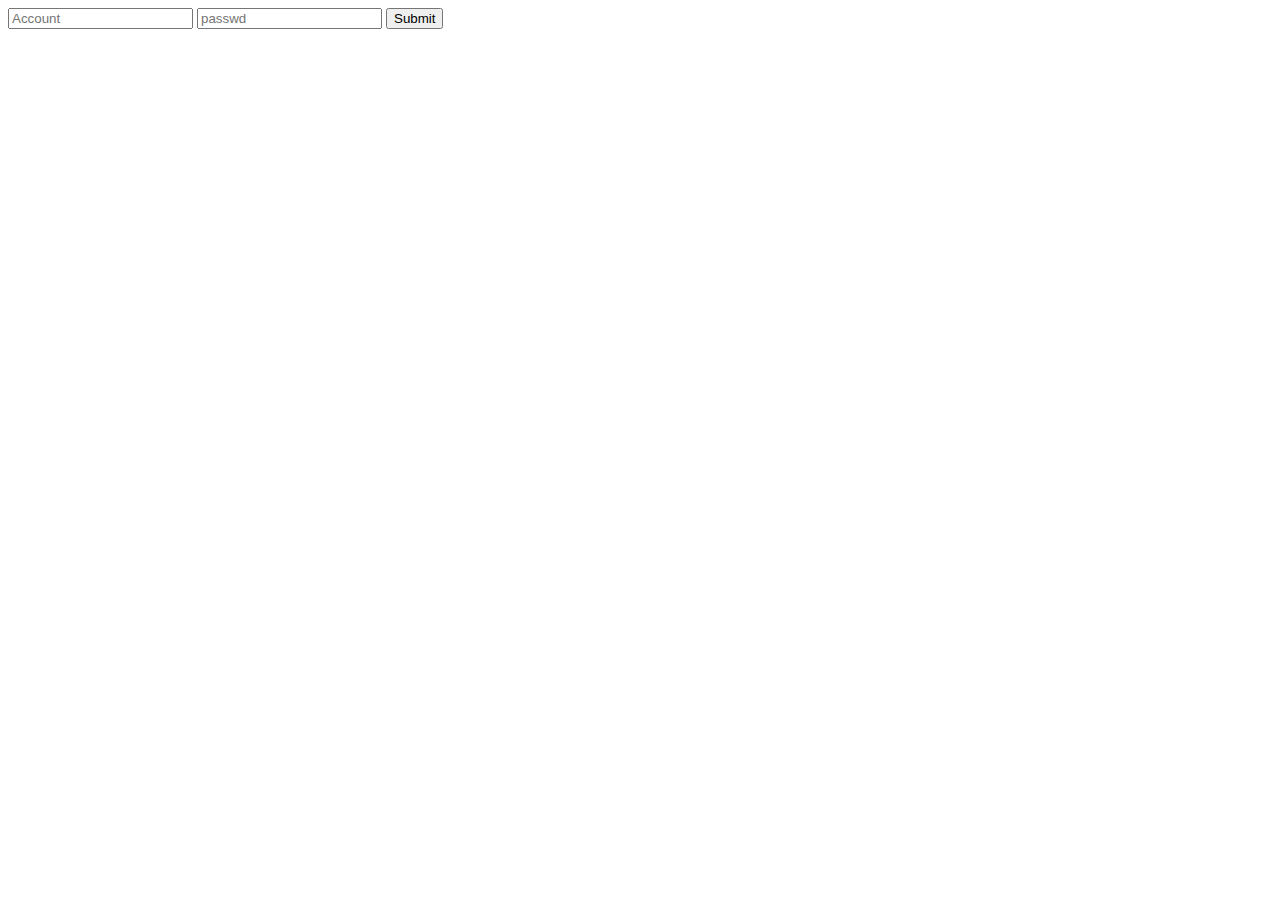
<file: chatRoom/templates/form.html>
<!DOCTYPE html>
<html lang="en">
<head>
	<meta charset="UTF-8">
	<title>form</title>
</head>
<body>
	<form action="/postfile" method="post">
		<input type="text" placeholder="Account" name="account">
		<input type="password" placeholder="passwd" name="passwd">
		<input type="submit">
		<script type="text/javascript">
				function getCookie(name){
					cook=document.cookie.match("\\b"+name+"([^;]*)\\b")
					return cook ? cook[1]:undefined

				}
				console.log(getCookie('_xsrf'))
			</script>
	</form>
</body>
</html>
</file>
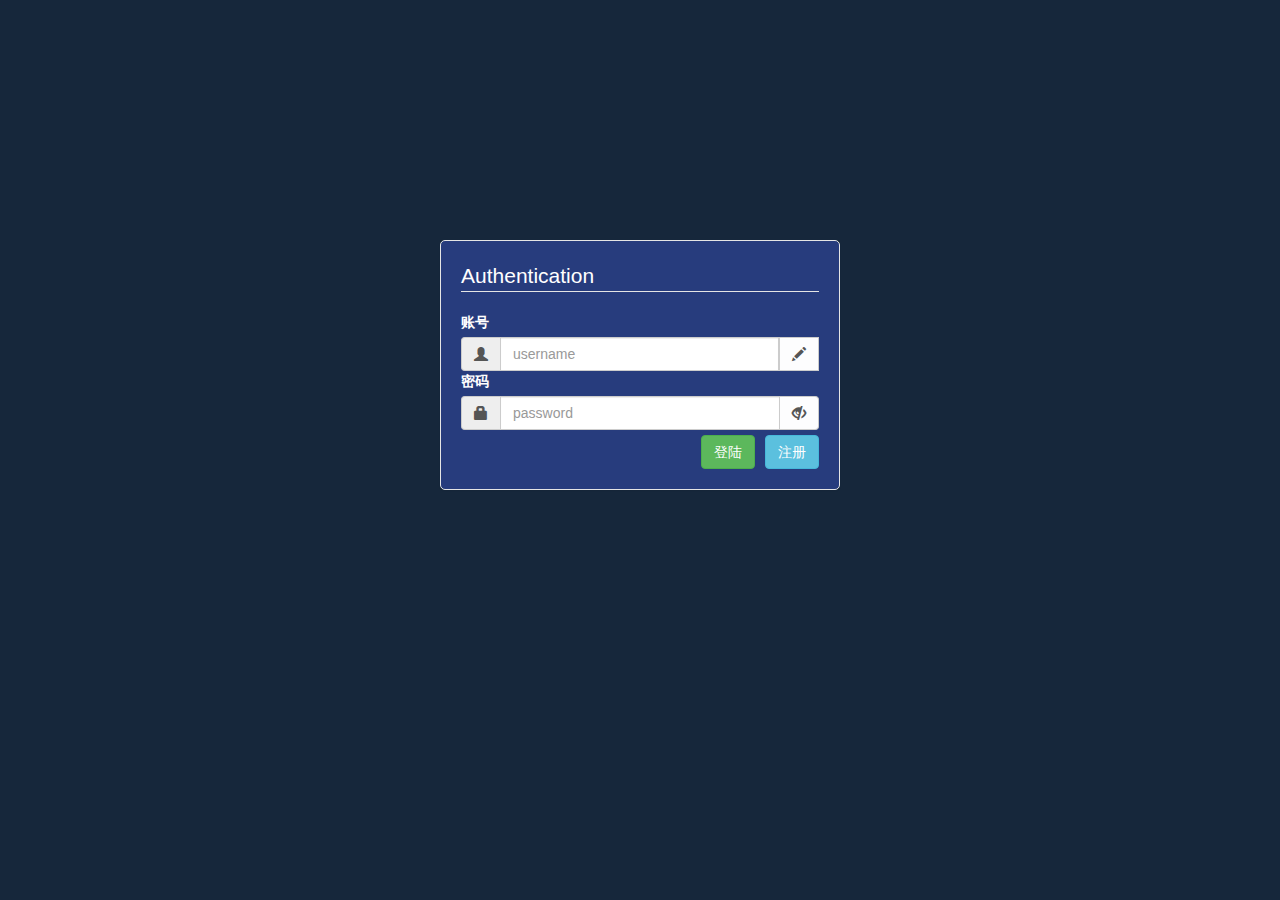
<file: chatRoom/templates/login.html>
<!DOCTYPE html>
<html>
<head>

	<meta charset="UTF-8"/>
	<title>HTML Form Login</title>

	<link rel="stylesheet" href="../static/css/bootstrap_real.css"/>
	<link rel="stylesheet" href="../static/css/style.css"/>

	<style type="text/css">
		body {
			background-color: #16273b;
			color: white;
		}

		legend {
			color: white;
		}

	</style>
</head>
<body>
<form id="frmLogin" style="background: rgba(39,60,125,1);">
	<fieldset>
		<legend>Authentication</legend>
		<div class="control-group">
			<label for="username" class="control-label">账号</label>
			<div class="input-group">
				<span class="input-group-addon"><i class="glyphicon glyphicon-user"></i></span>
				<input type="text" id="username" class=" form-control" placeholder="username" onpaste="return false" oncopy="return false"/>
				<span id="user_check_pen" class="input-group-addon" style="background-color: #fdfdfe;"><i
						class="glyphicon glyphicon-pencil"></i></span>
				<span id="user_check_false" class="input-group-addon"
				      style="color:red;background-color: #fdfdfe;display: none;"><i
						class="glyphicon glyphicon-remove"></i></span>
				<span id="user_check_ok" class="input-group-addon"
				      style="color:green;background-color: #fdfdfe;display: none;"><i
						class="glyphicon glyphicon-ok"></i></span>
			</div>
			<!--<span class="input-group-addon "><i class="glyphicon glyphicon-user"></i>* Please inform your username</span>-->
			<span class="help" id="login_user_id" style="color: #eb6661"><i id="login_user"
			                                                                class="glyphicon glyphicon-exclamation-sign"></i></span>
		</div>

		<div class="control-group">
			<label for="password" class="control-label">密码</label>
			<div class="input-group">
				<span class="input-group-addon"><i class="glyphicon glyphicon-lock"></i></span>
				<input type="password" id="password" class="form-control" placeholder="password"
				       onblur="login_pass_check()" maxlength="30" onpaste="return false" oncopy="return false"/>
				<span id="passwd_open" class="input-group-addon" style="background-color: #fdfdfe;display: none"><i
						class="glyphicon glyphicon-eye-open"></i></span>
				<span id="passwd_close" class="input-group-addon" style="background-color: #fdfdfe;"><i
						class="glyphicon glyphicon-eye-close"></i></span>
			</div>
			<span class="help" id="login_passwd_id" style="color: #eb6661"><i
					class="glyphicon glyphicon-exclamation-sign"></i></span>
		</div>
		<div style="margin-top: 5px">
			<!--<label for="rememberMe" class="checkbox">-->
			<!--<input type="checkbox" id="rememberMe" />-->
			<!--Remember Me-->
			<!--</label>-->
			<input id="login_bt" type="button" value="注册" class="btn btn-info" data-toggle="modal"
			       data-target="#myModal" style="float: right;margin-left: 10px; "/>
			<input type="button" value="登陆" class="btn btn-success" onclick="func_login()" style="float: right "/>
		</div>
		<div class="modal fade" id="myModal" tabindex="-1" role="dialog" aria-labelledby="myModalLabel">
			<div class="modal-dialog" role="document" style="top: 10%;">
				<div class="modal-content" style="background-color:#80aa5d;">
					<div class="modal-header">
						<button type="button" class="close" data-dismiss="modal" aria-label="Close"><span
								aria-hidden="true" style="color: white;">×</span></button>
						<h4 class="modal-title" id="myModalLabel" style="font-style: inherit">注册页面</h4>
					</div>
					<div class="modal-body">
						<div class="row">
							<!--<img class="img-rounded col-lg-4 col-md-4 col-sm-4 col-xs-4 col-lg-offset-7 "  src="../static/img/rabbit.png" />-->
							<div class="control-group col-xs-6 col-sm-6 col-lg-6 col-md-6 col-lg-offset-3 col-md-offset-3 col-sm-offset-3 col-xs-offset-3"
							     style="margin-top: 15px; ">
								<div id="regist_user_name" class="input-group"
								     style="margin-top: 15px"><span class="input-group-addon"><i
										class="glyphicon glyphicon-user"></i></span>
									<input type="text" id="regist_username" class=" form-control" placeholder="输入用户名" oncopy="return false" onpaste="return false" />
								</div>
								<span id="regist_username_span" class="help" style="color: #eb6661"><i
										class="glyphicon glyphicon-exclamation-sign"></i></span>
								<div id="regist_user_passwd" class="input-group"
								     style="margin-top: 15px"><span class="input-group-addon"><i
										class="glyphicon glyphicon-lock"></i></span>
									<input type="password" id="regist_password" class=" form-control" placeholder="输入密码" oncopy="return false" onpaste="return false"/>
									<span id="regist_passwd_open" class="input-group-addon" style="background-color: #fdfdfe;display: none"><i
										class="glyphicon glyphicon-eye-open"></i></span>
									<span id="regist_passwd_close" class="input-group-addon" style="background-color: #fdfdfe;"><i
										class="glyphicon glyphicon-eye-close"></i></span>
								</div>
								<span id="regist_password_span" class="help"
								      style="color: #eb6661;"><i
										class="glyphicon glyphicon-exclamation-sign"></i></span>
								<div id="regist_t_user_passwd" class="input-group"
								     style="margin-top: 15px"><span class="input-group-addon"><i
										class="glyphicon glyphicon-lock"></i></span>
									<input type="password" id="regist_twice_password" class=" form-control"
									       placeholder="再次输入密码" oncopy="return false" onpaste="return false"/>
									<span id="regist_t_passwd_open" class="input-group-addon" style="background-color: #fdfdfe;display: none"><i
										class="glyphicon glyphicon-eye-open"></i></span>
									<span id="regist_t_passwd_close" class="input-group-addon" style="background-color: #fdfdfe;"><i
										class="glyphicon glyphicon-eye-close"></i></span>
								</div>
								<span id="regist_twice_password_span" class="help"
								      style="color: #eb6661"></span>
								<div id="regist_user_mailbox" class="input-group"
								     style="margin-top: 15px"><span class="input-group-addon"><i
										class="glyphicon glyphicon-envelope"></i></span>
									<input type="text" id="mailbox" class=" form-control"
									       placeholder="邮箱" oncopy="return false"  onpaste="return false"/>
								</div>
								<span id="mailbox_span" class="help " style="color: #eb6661"><i
										class="glyphicon glyphicon-exclamation-sign"></i></span>
							</div>
						</div>
						<br/>
					</div>
					<div class="modal-footer">
						<br/>
						<input type="button" value="关闭" class="btn btn-danger but-lg" data-dismiss="modal"/>
						<input type="button" value="注册" class="btn btn-success but-lg" onclick="user_regist()"/>
					</div>
				</div>
			</div>
		</div>
	</fieldset>
</form>
<!--<input type="text" id="tttt" value=""/>-->


<script src="../static/js/jquery-3.3.1.js"></script>
<!--<script src="../static/js/Cookie.js"></script>-->
<!--<script src="../static/js/Login.js"></script>-->
<script src="../static/js/bootstrap.js"></script>

<script type="text/javascript">
	//	js端格式验证控制变量
	//	用户名格式验证
	login_user_success = false
	//	密码格式验证
	login_pwd_success = false
	//	注册用户名验证格式
	regist_user_success = false
	//	注册密码格式验证
	regist_pwd_success = false
	//	重输密码格式验证
	regist_twice_pwd_success=false
	//	注册邮箱格式验证
	regist_mail_success=false
	function user_regist() {
		username = $('#regist_username').val()
		passwd = $('#regist_password').val()
		t_passwd = $('#regist_twice_password').val()
		mailNum = $('#mailbox').val()
		alert(username+'   '+passwd+'   '+mailNum)
		if(regist_user_success&&regist_pwd_success&&regist_twice_pwd_success&&regist_mail_success){
			$.ajax({
			type: 'post',
			url: '/regist',
			datatype: "json",
			data: {username: username, passwd: passwd, mailNum:mailNum},
			success: function (data) {
//				$('#mailbox_span').html("<i class=\"glyphicon glyphicon-exclamation-sign\"></i>注册成功，请返回登陆页面")
//				$('#mailbox_span').show()
				alert(data)
			},

		})
		}
		else{
			$('#mailbox_span').html("<i class=\"glyphicon glyphicon-exclamation-sign\"></i>请检查注册信息格式")
			$('#mailbox_span').show()
		}
	}
	function func_login() {
		if(login_user_success&&login_pwd_success){
			username = $('#username').val()
			passwd = $('#password').val()
			$.ajax({
				type: "post",
				url: "/login",
				datatype: "json",
				data: {username: username, passwd: passwd},
				success: function (data) {
	//				ale+rt(data["flag"])
					if(data['flag']){

					}
					else{
						$('#login_passwd_id').show()
						$('#login_passwd_id').html("<i class=\"glyphicon glyphicon-exclamation-sign\"></i>用户名或密码错误")
					}
	//				$("#login_user").html("assdsadasd")
	//				$(".help").show()
	//				$(".help").style.backgroundColor="red"
				}
			})
		}
		else{
			$('#login_passwd_id').show()
			$('#login_passwd_id').html("<i class=\"glyphicon glyphicon-exclamation-sign\"></i>请检查账号密码格式")
		}
	}

	//	登陆密码规范性检查
	function login_pass_check() {
		val = $('#password').val()
		flag1 = isNotNull(val)
		if (!flag1) {
			$('#login_passwd_id').html("<i class=\"glyphicon glyphicon-exclamation-sign\"></i>密码不能为空")
			$('#login_passwd_id').show()
			login_pwd_success = false
		}
		else {
				$('#login_passwd_id').hide()
				login_pwd_success = true
		}
	}
	//登陆页面格式验证jquery写法
	$(function () {
		$('#username').change(function () {
			$('#user_check_pen').hide()
		})
		$('#username').blur(function () {
			val = $('#username').val()
			flag1 = isNotNull(val)
			if (!flag1) {
				$('#login_user_id').html("<i class=\"glyphicon glyphicon-exclamation-sign\"></i>用户名不能为空")
				$('#user_check_false').show()
				$('#user_check_pen').hide()
				$('#user_check_ok').hide()
				$('#login_user_id').show()
			}
			else {
				$('#login_user_id').hide()
				$('#user_check_false').hide()
				$('#user_check_ok').show()
				login_user_success = true
			}
		})
		$('#username').click(function () {
			$('#login_user_id').hide()
		})
		$('#password').click(function () {
			$('#login_passwd_id').hide()
		})
		$('#passwd_close').click(function () {
			$('#passwd_close').hide()
			$('#passwd_open').show()
			$('#password').attr('type', 'text')
		})
		$('#passwd_open').click(function () {
			$('#passwd_open').hide()
			$('#passwd_close').show()
			$('#password').attr('type', 'password')
		})
	})

	// 注册页面格式验证jquery写法
	$(function () {
		$("#regist_username").blur(function () {
			username= $('#regist_username').val()
			flag1 = isNotNull(username)
			if (!flag1) {
				$('#regist_username_span').show()
				$('#regist_username_span').html("<i class=\"glyphicon glyphicon-exclamation-sign\"></i>用户名不能为空")
				regist_user_success = false
			}
			else {
				$.ajax({
					type: 'post',
					url: '/userRegist',
					datatype: "json",
					data: {username: username},
					success: function (data) {
						if (data['flag']) {
							$('#regist_username_span').show()
							$('#regist_username_span').html("<i class=\"glyphicon glyphicon-exclamation-sign\"></i>用户名可以注册")
							regist_user_success = true
						}
						else {
							$('#regist_username_span').show()
							$('#regist_username_span').html("<i class=\"glyphicon glyphicon-exclamation-sign\"></i>用户名已经存在")
							regist_user_success = false
						}
					}
				})
			}
		})
		$('#regist_password').blur(function () {
			registPwd=$('#regist_password').val()
			flag1 = isNotNull(registPwd)
			if (!flag1) {
				$('#regist_password_span').show()
				$('#regist_password_span').html("<i class=\"glyphicon glyphicon-exclamation-sign\"></i>密码不能为空")
				regist_pwd_success = false
			}
			else {
				flag2 = isEnoughComplexity(registPwd)
				if (!flag2) {
					$('#regist_password_span').html("<i class=\"glyphicon glyphicon-exclamation-sign\"></i>密码中必须包含字母、数字、特称字符，至少8个字符，最多20个字符")
					$('#regist_password_span').show()
					regist_pwd_success = false
				}
				else {
					$('#regist_password_span').hide()
					regist_pwd_success = true
				}
			}
		})

		$('#regist_twice_password').blur(function () {
			registPwd=$('#regist_password').val()
			registTwicePwd=$('#regist_twice_password').val()
			flag1 = isNotNull(registTwicePwd)
			if (!flag1) {
				$('#regist_twice_password_span').show()
				$('#regist_twice_password_span').html("<i class=\"glyphicon glyphicon-exclamation-sign\"></i>密码不能为空")
				regist_twice_pwd_success=false
			}
			else{
				flag2=CheckNum(registPwd,registTwicePwd)
				if(!flag2){
					$('#regist_twice_password_span').show()
					$('#regist_twice_password_span').html("<i class=\"glyphicon glyphicon-exclamation-sign\"></i>两次密码不一致")
					regist_twice_pwd_success=false
				}
				else{
					$('#regist_twice_password_span').hide()
					regist_twice_pwd_success=true
				}
			}
		})
		$('#mailbox').blur(function () {
			mailNum=$('#mailbox').val()
			flag1 = isNotNull(mailNum)
			if (!flag1) {
				$('#mailbox_span').show()
				$('#mailbox_span').html("<i class=\"glyphicon glyphicon-exclamation-sign\"></i>邮箱不能为空")
				regist_mail_success = false
			}
			else {
				flag2 = isEmail(mailNum)
				if (!flag2) {
					$('#mailbox_span').html("<i class=\"glyphicon glyphicon-exclamation-sign\"></i>邮箱格式不正确")
					$('#mailbox_span').show()
					regist_mail_success = false
				}
				else {
					$('#mailbox_span').hide()
					regist_mail_success = true
				}
			}
		})
//		点击隐藏提示框
		$('#regist_username').click(function () {
			$('#regist_username_span').hide()
		})
		$('#regist_password').click(function () {
			$('#regist_password_span').hide()
		})
		$('#mailbox').click(function () {
			$('#mailbox_span').hide()
		})
		$('#regist_twice_password').click(function () {
			$('#regist_twice_password_span').hide()
		})

//		密码眼睛的实现
		$('#regist_passwd_close').click(function () {
			$('#regist_passwd_close').hide()
			$('#regist_passwd_open').show()
			$('#regist_password').attr('type', 'text')
		})
		$('#regist_passwd_open').click(function () {
			$('#regist_passwd_open').hide()
			$('#regist_passwd_close').show()
			$('#regist_password').attr('type', 'password')
		})
		$('#regist_t_passwd_close').click(function () {
			$('#regist_t_passwd_close').hide()
			$('#regist_t_passwd_open').show()
			$('#regist_twice_password').attr('type', 'text')
		})
		$('#regist_t_passwd_open').click(function () {
			$('#regist_t_passwd_open').hide()
			$('#regist_t_passwd_close').show()
			$('#regist_twice_password').attr('type', 'password')
		})
	})


	//	下面是功能性函数，调用
	function isEmail(strEmail) {
		if (strEmail.search(/^\w+((-\w+)|(\.\w+))*\@[A-Za-z0-9]+((\.|-)[A-Za-z0-9]+)*\.[A-Za-z0-9]+$/) != -1)
			return true;
		else
			return false;
	}
	//	两次密码一致性检查
	function CheckNum(pwd, t_pwd) {
		if (pwd == t_pwd) {
			return true;
		}
		else{
			return false;
		}
	}
	//	数据是否为空
	function isNotNull(val) {
		if (val == "") {
			return false;
		}
		else {
			return true;
		}
	}
	//	密码的复杂度：密码中必须包含字母、数字、特称字符，至少8个字符，最多30个字符。
	function isEnoughComplexity(pwd) {
		var regex = new RegExp('(?=.*[0-9])(?=.*[a-zA-Z])(?=.*[^a-zA-Z0-9]).{8,20}');
		if (regex.test(pwd)) {
			return true
		}
		else {
			return false
		}

	}
	$(document).ready(function () {
		$('input').attr('maxlength','20')
	})

	//	$('#login_bt').click(function () {
	//		alert('asdasdasd')
	////        var a = $('#htmlid2').val();
	//		$.ajax({
	//			type: "post",
	//			dataType: "json",
	//			url: "/login",
	//			data: {
	//				a: "asdasasd"
	//			},
	//			success: function (res_data) {
	////				if (res_data) {
	////					$('#htmlid3').show()
	////				}
	//				alert(res_data)
	//			}
	//		})
	//	})


</script>
</body>
</html>

<!--<div class="modal-dialog" role="document">-->
<!--<div class="modal-content">-->
<!--<div class="modal-header">-->
<!--<button type="button" class="close" data-dismiss="modal" aria-label="Close"><span aria-hidden="true">&times;</span></button>-->
<!--<h4 class="modal-title" id="myModalLabel">Modal title</h4>-->
<!--</div>-->
<!--<div class="modal-body">-->
<!--...-->
<!--</div>-->
<!--<div class="modal-footer">-->
<!--<button type="button" class="btn btn-default" data-dismiss="modal">Close</button>-->
<!--<button type="button" class="btn btn-primary">Save changes</button>-->
<!--</div>-->
<!--</div>-->
<!--</div>-->
</file>
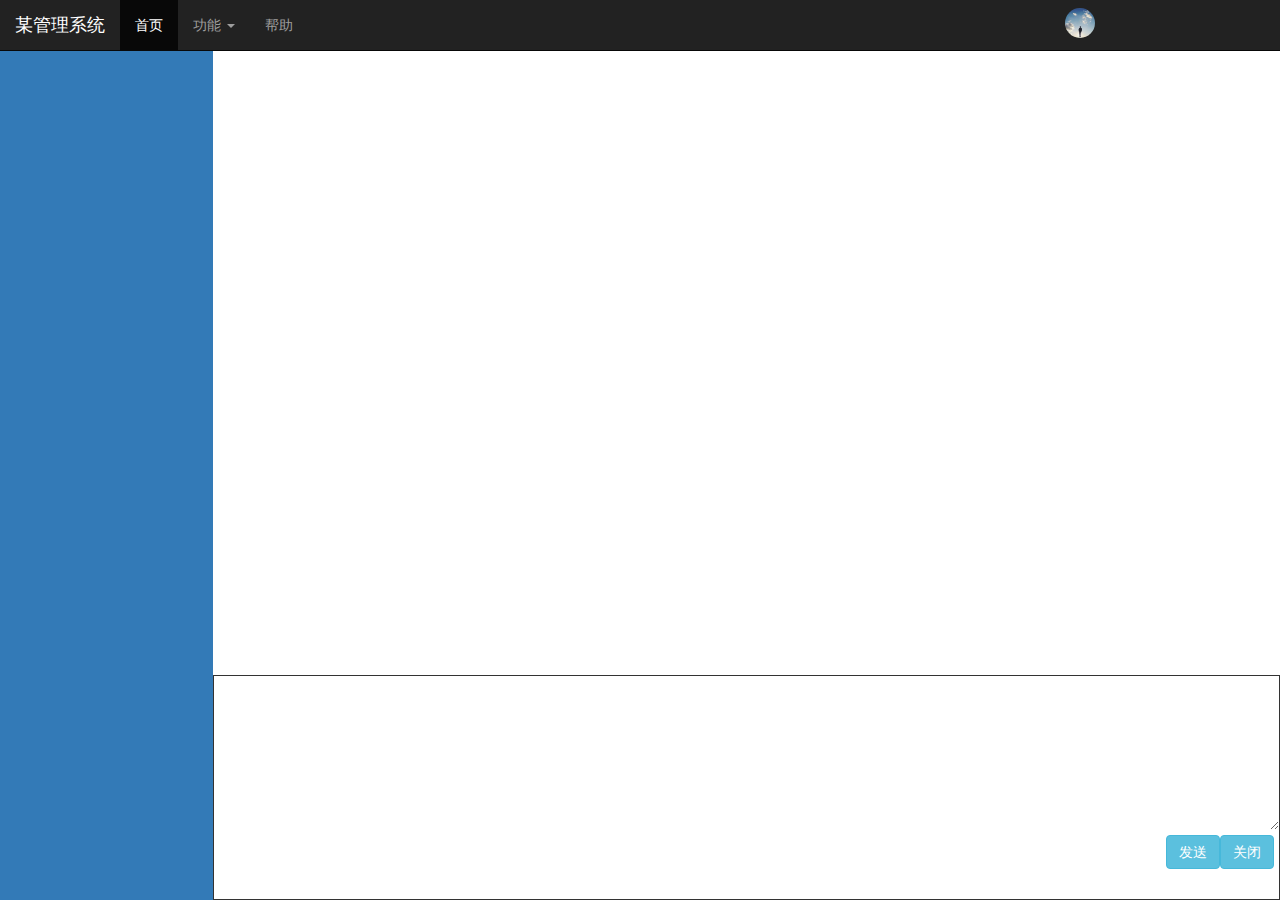
<file: chatRoom/templates/qq_chat.html>
<!DOCTYPE html>
<html lang="en">
<head>
	<meta charset="UTF-8">
	<title>登陆界面</title>
	<link href="../static/css/bootstrap_real.css" rel="stylesheet">
	<script src="../static/js/jquery-3.3.1.js" type="text/javascript"></script>
	<script src="../static/js/bootstrap.js" type="text/javascript"></script>
	<style type="text/css">
		.navleft {
			position: absolute;
			left: 0;
			top: 5.2%;
			padding: 0px;
			margin: 0px;
			background-color: #337AB7;
		}

		.friend_list {
			height: 94.8%;
			padding: 0px;
			margin: 0px;
		}

		/*.tab-content > .tab-pane {*/
			/*height: 360px;*/
			/*width: 540px;*/
			/*padding: 0px;*/
			/*margin: 0px;*/
		/*}*/

		.chatPage {
			padding: 0px;
			height: 70%;

			position: absolute;
			top: 5%;
			margin-bottom: 0px;
		}
		.chatMessage{
			padding: 0px;
			height: 25%;
			margin-top: 0px;
			/*background-color: black;*/
			position: absolute;
			bottom: 0px;
			border: 1px;
			border-style:solid;
		}
		.chatMessage>button{
			float: right;
		}
		textarea{
			height:69%;
			width:100%;
			border: 0px;
			border-style:none;
		}
	</style>
</head>
<body>
<div class="row">
	<div class="container-fluid">
		<nav class="navbar navbar-inverse navbar-fixed-top" role="navigation">
			<div class="container-fluid">
				<!-- Brand and toggle get grouped for better mobile display -->
				<div class="navbar-header">
					<button type="button" class="navbar-toggle collapsed" data-toggle="collapse"
					        data-target="#bs-example-navbar-collapse-1">
						<span class="sr-only">Toggle navigation</span>
						<span class="icon-bar"></span>
						<span class="icon-bar"></span>
						<span class="icon-bar"></span>
					</button>
					<a class="navbar-brand" href="#">某管理系统</a>
				</div>

				<!-- Collect the nav links, forms, and other content for toggling -->
				<div class="collapse navbar-collapse" id="bs-example-navbar-collapse-1">
					<ul class="nav navbar-nav">
						<li class="active"><a href="#">首页</a></li>
						<li class="dropdown">
							<a href="#" class="dropdown-toggle" data-toggle="dropdown">功能 <span
									class="caret"></span></a>
							<ul class="dropdown-menu" role="menu">
								<li><a href="#">Action</a></li>
								<li><a href="#">Another action</a></li>
								<li><a href="#">Something else here</a></li>
								<li class="divider"></li>
								<li><a href="#">Separated link</a></li>
								<li class="divider"></li>
								<li><a href="#">One more separated link</a></li>
							</ul>
						</li>
						<li><a href="#">帮助</a></li>
					</ul>
					<form class="navbar-form navbar-right" role="search">
						<a href="#"><img src="../static/img/user.jpg" alt="..." class="img-circle" style="width: 15%"></a>
					</form>
				</div>
				<!-- /.navbar-collapse -->
			</div>
			<!-- /.container-fluid -->
		</nav>
	</div>
	<div class="container-fluid">
		<div class="list-group navleft col-lg-2 col-md-2 col-sm-2 col-xs-2 friend_list chat_list" style="padding-left: 0px;margin-left: 0px;overflow:auto;">

		</div>
		<div class="col-lg-10 col-md-10 col-sm-10 col-xs-10 col-lg-offset-2 col-md-offset-2 col-sm-offset-2 col-xs-offset-2 chatPage" style="overflow:auto;">
		</div>
		<div class="col-lg-10 col-md-10 col-sm-10 col-xs-10 col-lg-offset-2 col-md-offset-2 col-sm-offset-2 col-xs-offset-2 chatMessage">
			<textarea id="chatMessage"></textarea>
			<button class="btn btn-default btn-info" value="关闭" style="margin-right: 5px;">关闭</button>
			<button class="btn btn-default btn-info" value="发送" onclick="sendMessage()">发送</button>
		</div>
	</div>
</div>

<script type="text/javascript">

	var ws=new WebSocket("ws://127.0.0.1:8000/chat")
	ws.onmessage= function (e) {
			$('.chat_list').append('<a href="#" class="list-group-item list-group-item-info">'+e.data+'</a>')
			$('.chatPage').append("<p>欢迎你"+ e.data+"</p>")

		}
	function sendMessage(){
			var myMessage=$('#chatMessage').val()
			ws.send(myMessage)
			$('#chatMessage').val("")
		}

</script>

</body>
</html>
</file>
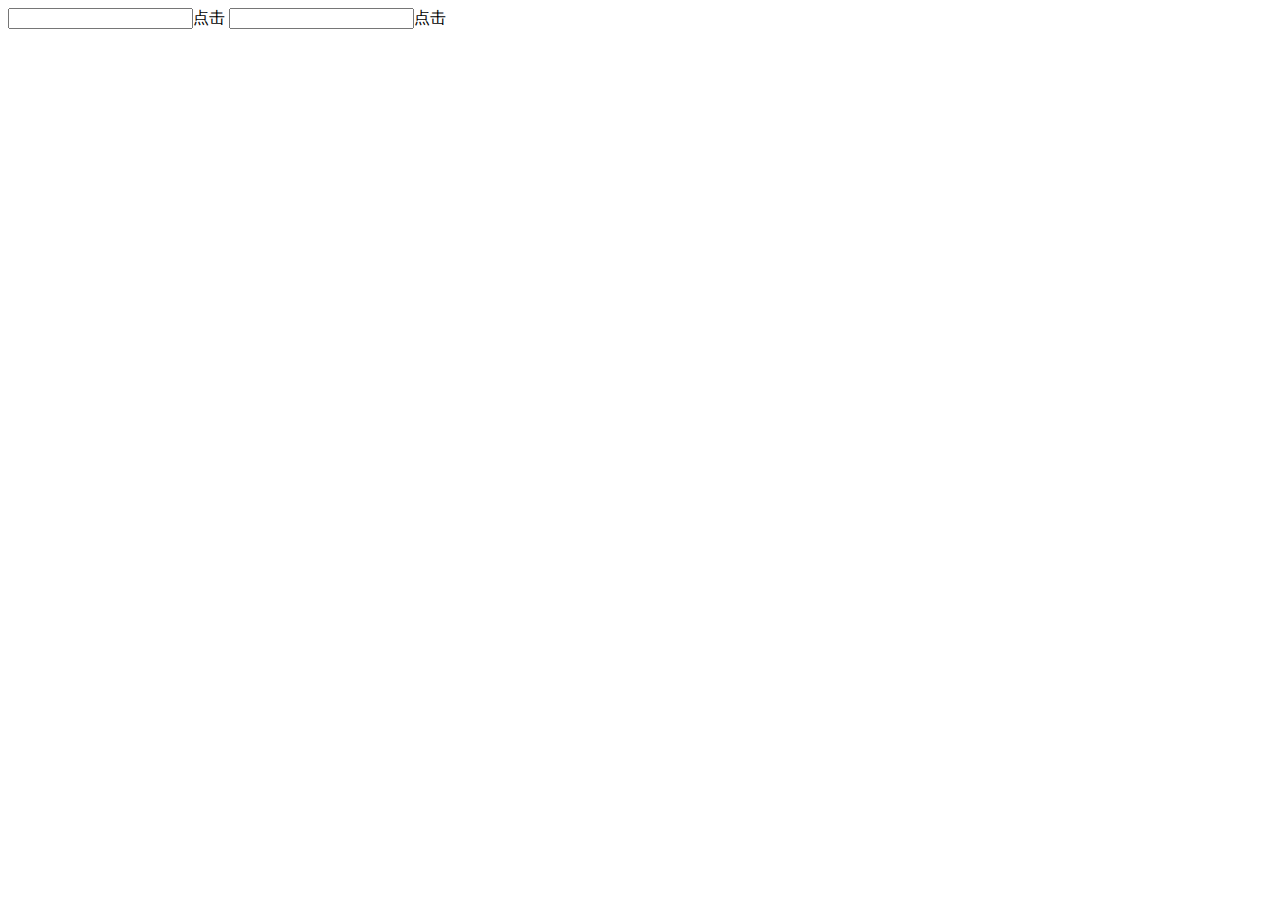
<file: chatRoom/templates/test-page.html>
<!DOCTYPE html>

<html>

    <head>
        <meta charset="UTF-8">
        <title></title>
        <script src="../static/js/jquery-3.3.1.js">
        </script>
        <script type="text/javascript">

			blog_val="asdasdasdasd"

            $(function() {
                $("#btn1").click(function() {

                    alert(blog_val);
                });
            });
			$(function() {
                $("#btn2").click(function() {
	                blog_val="22222q"

                });
            });


        </script>
    </head>

    <body>
        <input type="text" id="btn1">点击</input>
		<input type="text" id="btn2">点击</input>
    </body>

</html>

<!--<div class="container-fluid" style="background-color: red">-->
<!--<div class="list-group navleft col-lg-3 col-md-3 col-sm-3 col-xs-2 friend_list"-->
<!--data-spy="scroll" style="padding-left: 0px;margin-left: 0px">-->
<!--<a href="#" class="list-group-item list-group-item-info">asd</a>-->
<!--<a href="#" class="list-group-item list-group-item-info">sad</a>-->
<!--<a href="#" class="list-group-item list-group-item-info">asd</a>-->
<!--<a href="#" class="list-group-item list-group-item-info">asd</a>-->
<!--<a href="#" class="list-group-item list-group-item-info">asd</a>-->
<!--<a href="#" class="list-group-item list-group-item-info">asd</a>-->
<!--<a href="#" class="list-group-item list-group-item-info">sad</a>-->
<!--<a href="#" class="list-group-item list-group-item-info">asd</a>-->
<!--<a href="#" class="list-group-item list-group-item-info">asd</a>-->
<!--<a href="#" class="list-group-item list-group-item-info">asd</a>-->
<!--</div>-->
<!--<div class="col-lg-9 col-md-9 col-sm-9 col-xs-10 col-lg-offset-3 col-md-offset-3 col-sm-offset-3 col-xs-offset-2 chatPage">-->
<!--&lt;!&ndash; Nav tabs &ndash;&gt;-->
<!--<nav id="navbar-example2" class="navbar navbar-default navbar-static">-->
<!--<div class="navbar-header">-->
<!--<button class="navbar-toggle collapsed" type="button" data-toggle="collapse"-->
<!--data-target=".bs-example-js-navbar-scrollspy">-->
<!--<span class="sr-only">Toggle navigation</span>-->
<!--<span class="icon-bar"></span>-->
<!--<span class="icon-bar"></span>-->
<!--<span class="icon-bar"></span>-->
<!--</button>-->
<!--<a class="navbar-brand" href="#">Project Name</a>-->
<!--</div>-->
<!--<div class="navbar-collapse bs-example-js-navbar-scrollspy collapse in" aria-expanded="true">-->
<!--<ul class="nav nav-tabs navleft " role="tablist">-->
<!--<li role="presentation" class="active"><a href="#home" aria-controls="home" data-toggle="tab">Home</a>-->
<!--</li>-->
<!--<li role="presentation"><a href="#profile" aria-controls="profile"data-toggle="tab">Profile</a>-->
<!--</li>-->
<!--<li role="presentation"><a href="#messages" aria-controls="messages" data-toggle="tab">Messages</a>-->
<!--</li>-->
<!--<li role="presentation"><a href="#settings" aria-controls="settings" data-toggle="tab">Settings</a>-->
<!--</li>-->
<!--</ul>-->
<!--</div>-->
<!--&lt;!&ndash; Tab panes &ndash;&gt;-->
<!--<div class="tab-content">-->
<!--<div role="tabpanel" class="tab-pane active" id="home" style="background-color: pink">...</div>-->
<!--<div role="tabpanel" class="tab-pane" id="profile"></div>-->
<!--<div role="tabpanel" class="tab-pane" id="messages">...</div>-->
<!--<div role="tabpanel" class="tab-pane" id="settings">...</div>-->
<!--</div>-->
<!--</nav>-->
<!--</div>-->
<!--</div>-->

<!--&lt;!&ndash;<div class="col-lg-9 col-md-9 col-sm-9 col-xs-10 col-lg-offset-3 col-md-offset-3 col-sm-offset-3 col-xs-offset-2 chatPage">&ndash;&gt;-->
<!--&lt;!&ndash;&lt;!&ndash; Nav tabs &ndash;&gt;&ndash;&gt;-->
<!--&lt;!&ndash;<nav id="navbar-example2" class="navbar navbar-default navbar-static">&ndash;&gt;-->
<!--&lt;!&ndash;<div class="navbar-header">&ndash;&gt;-->
<!--&lt;!&ndash;<button class="navbar-toggle collapsed" type="button" data-toggle="collapse"&ndash;&gt;-->
<!--&lt;!&ndash;data-target=".bs-example-js-navbar-scrollspy">&ndash;&gt;-->
<!--&lt;!&ndash;<span class="sr-only">Toggle navigation</span>&ndash;&gt;-->
<!--&lt;!&ndash;<span class="icon-bar"></span>&ndash;&gt;-->
<!--&lt;!&ndash;<span class="icon-bar"></span>&ndash;&gt;-->
<!--&lt;!&ndash;<span class="icon-bar"></span>&ndash;&gt;-->
<!--&lt;!&ndash;</button>&ndash;&gt;-->
<!--&lt;!&ndash;<a class="navbar-brand" href="#">Project Name</a>&ndash;&gt;-->
<!--&lt;!&ndash;</div>&ndash;&gt;-->
<!--&lt;!&ndash;<div class="navbar-collapse bs-example-js-navbar-scrollspy collapse in" aria-expanded="true">&ndash;&gt;-->
<!--&lt;!&ndash;<ul class="nav nav-tabs navleft " role="tablist">&ndash;&gt;-->
<!--&lt;!&ndash;<li role="presentation" class="active"><a href="#home" aria-controls="home" data-toggle="tab">Home</a>&ndash;&gt;-->
<!--&lt;!&ndash;</li>&ndash;&gt;-->
<!--&lt;!&ndash;<li role="presentation"><a href="#profile" aria-controls="profile"data-toggle="tab">Profile</a>&ndash;&gt;-->
<!--&lt;!&ndash;</li>&ndash;&gt;-->
<!--&lt;!&ndash;<li role="presentation"><a href="#messages" aria-controls="messages" data-toggle="tab">Messages</a>&ndash;&gt;-->
<!--&lt;!&ndash;</li>&ndash;&gt;-->
<!--&lt;!&ndash;<li role="presentation"><a href="#settings" aria-controls="settings" data-toggle="tab">Settings</a>&ndash;&gt;-->
<!--&lt;!&ndash;</li>&ndash;&gt;-->
<!--&lt;!&ndash;</ul>&ndash;&gt;-->
<!--&lt;!&ndash;</div>&ndash;&gt;-->
<!--&lt;!&ndash;&lt;!&ndash; Tab panes &ndash;&gt;&ndash;&gt;-->
<!--&lt;!&ndash;<div class="tab-content">&ndash;&gt;-->
<!--&lt;!&ndash;<div role="tabpanel" class="tab-pane active" id="home" style="background-color: pink">...</div>&ndash;&gt;-->
<!--&lt;!&ndash;<div role="tabpanel" class="tab-pane" id="profile"></div>&ndash;&gt;-->
<!--&lt;!&ndash;<div role="tabpanel" class="tab-pane" id="messages">...</div>&ndash;&gt;-->
<!--&lt;!&ndash;<div role="tabpanel" class="tab-pane" id="settings">...</div>&ndash;&gt;-->
<!--&lt;!&ndash;</div>&ndash;&gt;-->
<!--&lt;!&ndash;</nav>&ndash;&gt;-->
<!--&lt;!&ndash;</div>&ndash;&gt;-->


<!--<div class="bs-example bs-example-padded-bottom">-->
<!--<button type="button" class="btn btn-primary btn-lg" data-toggle="modal" data-target="#myModal">-->
<!--Launch demo modal-->
<!--</button>-->
<!--</div>-->

<!--<div id="myModal" class="modal fade in" tabindex="-1" role="dialog" aria-labelledby="myModalLabel" style="display: block; padding-right: 17px;">-->
<!--<div class="modal-dialog" role="document">-->
<!--<div class="modal-content">-->

<!--<div class="modal-header">-->
<!--<button type="button" class="close" data-dismiss="modal" aria-label="Close"><span aria-hidden="true">×</span></button>-->
<!--<h4 class="modal-title" id="myModalLabel">Modal title</h4>-->
<!--</div>-->
<!--<div class="modal-body">-->
<!--<h4>Text in a modal</h4>-->
<!--<p>Duis mollis, est non commodo luctus, nisi erat porttitor ligula.</p>-->

<!--<h4>Popover in a modal</h4>-->
<!--<p>This <a href="#" role="button" class="btn btn-default popover-test" title="" data-content="And here's some amazing content. It's very engaging. right?" data-original-title="A Title">button</a> should trigger a popover on click.</p>-->

<!--<h4>Tooltips in a modal</h4>-->
<!--<p><a href="#" class="tooltip-test" title="" data-original-title="Tooltip">This link</a> and <a href="#" class="tooltip-test" title="" data-original-title="Tooltip">that link</a> should have tooltips on hover.</p>-->

<!--<hr>-->

<!--<h4>Overflowing text to show scroll behavior</h4>-->
<!--<p>Cras mattis consectetur purus sit amet fermentum. Cras justo odio, dapibus ac facilisis in, egestas eget quam. Morbi leo risus, porta ac consectetur ac, vestibulum at eros.</p>-->
<!--<p>Praesent commodo cursus magna, vel scelerisque nisl consectetur et. Vivamus sagittis lacus vel augue laoreet rutrum faucibus dolor auctor.</p>-->
<!--<p>Aenean lacinia bibendum nulla sed consectetur. Praesent commodo cursus magna, vel scelerisque nisl consectetur et. Donec sed odio dui. Donec ullamcorper nulla non metus auctor fringilla.</p>-->
<!--<p>Cras mattis consectetur purus sit amet fermentum. Cras justo odio, dapibus ac facilisis in, egestas eget quam. Morbi leo risus, porta ac consectetur ac, vestibulum at eros.</p>-->
<!--<p>Praesent commodo cursus magna, vel scelerisque nisl consectetur et. Vivamus sagittis lacus vel augue laoreet rutrum faucibus dolor auctor.</p>-->
<!--<p>Aenean lacinia bibendum nulla sed consectetur. Praesent commodo cursus magna, vel scelerisque nisl consectetur et. Donec sed odio dui. Donec ullamcorper nulla non metus auctor fringilla.</p>-->
<!--<p>Cras mattis consectetur purus sit amet fermentum. Cras justo odio, dapibus ac facilisis in, egestas eget quam. Morbi leo risus, porta ac consectetur ac, vestibulum at eros.</p>-->
<!--<p>Praesent commodo cursus magna, vel scelerisque nisl consectetur et. Vivamus sagittis lacus vel augue laoreet rutrum faucibus dolor auctor.</p>-->
<!--<p>Aenean lacinia bibendum nulla sed consectetur. Praesent commodo cursus magna, vel scelerisque nisl consectetur et. Donec sed odio dui. Donec ullamcorper nulla non metus auctor fringilla.</p>-->
<!--</div>-->
<!--<div class="modal-footer">-->
<!--<button type="button" class="btn btn-default" data-dismiss="modal">Close</button>-->
<!--<button type="button" class="btn btn-primary">Save changes</button>-->
<!--</div>-->

<!--</div>&lt;!&ndash; /.modal-content &ndash;&gt;-->
<!--</div>&lt;!&ndash; /.modal-dialog &ndash;&gt;-->
<!--</div>-->

<!--class="modal-content col-lg-4 col-lg-offset-4 col-md-4 col-lg-offset-4 col-sm-4 col-sm-offset-4 col-xs-12"-->
</file>
<file: chatRoom/static/css/style.css>
/* CSS Document */

body {
    padding-top: 220px;
    padding-bottom: 40px;
    background-color: #f5f5f5;
}

#frmLogin {
	/* top/bottom left/right */
	/* http://www.maujor.com/tutorial/margintut.php */
	margin: 20px auto;
	width: 400px;
	padding: 20px;

	/* stolen from http://twitter.github.com/bootstrap/examples/signin.html */
	background-color: #fff;
    border: 1px solid #e5e5e5;
    -webkit-border-radius: 5px;
       -moz-border-radius: 5px;
            border-radius: 5px;
    -webkit-box-shadow: 0 1px 2px rgba(0,0,0,.05);
       -moz-box-shadow: 0 1px 2px rgba(0,0,0,.05);
            box-shadow: 0 1px 2px rgba(0,0,0,.05);
}

.control-group .help {
	display: none;
    color: red;
}
</file>
